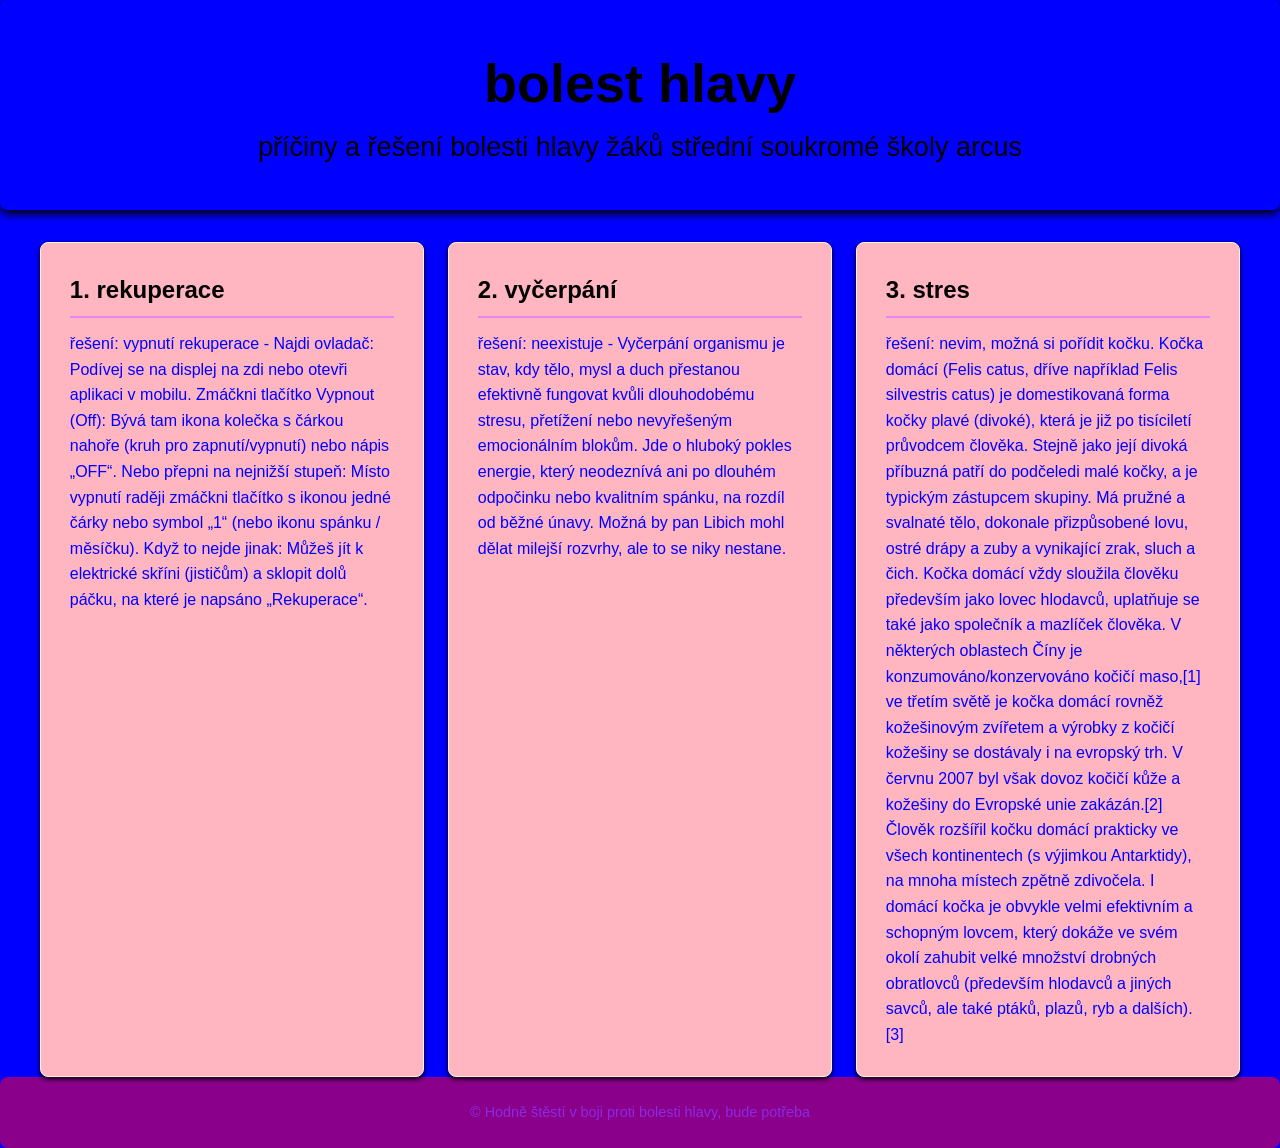
<file: aaa/index.html>
<!DOCTYPE html>
<html lang="cs-CZ">
<head>
    <meta charset="UTF-8">
    <meta name="viewport" content="width=device-width, initial-scale=1.0">
    <meta name="description" content="Popis problematiky bolesti hlavy v konkrétním prostředí">
    <meta name="keywords" content="bolest, řešení, hlavy, kočka, školy">
    <meta name="author" content="Kryšpín Linecký">
    <title>1</title>

    <link rel="stylesheet" href="style.css">
</head>
<body>
    <header class="site-header">
        <h1>bolest hlavy</h1>
        <p>příčiny a řešení bolesti hlavy žáků střední soukromé školy arcus</p>
    </header>

    <main class="grid-container">
        <section class="card">
            <h2>1. rekuperace</h2>
            <p>řešení: vypnutí rekuperace - Najdi ovladač: Podívej se na displej na zdi nebo otevři aplikaci v mobilu.

                Zmáčkni tlačítko Vypnout (Off): Bývá tam ikona kolečka s čárkou nahoře (kruh pro zapnutí/vypnutí) nebo nápis „OFF“.
                
                Nebo přepni na nejnižší stupeň: Místo vypnutí raději zmáčkni tlačítko s ikonou jedné čárky nebo symbol „1“ (nebo ikonu spánku / měsíčku).
                
                Když to nejde jinak: Můžeš jít k elektrické skříni (jističům) a sklopit dolů páčku, na které je napsáno „Rekuperace“.</p>
        </section>

        <section class="card">
            <h2>2. vyčerpání</h2>
            <p>řešení: neexistuje - Vyčerpání organismu je stav, kdy tělo, mysl a duch přestanou efektivně fungovat kvůli dlouhodobému stresu, přetížení nebo nevyřešeným emocionálním blokům.  Jde o hluboký pokles energie, který neodeznívá ani po dlouhém odpočinku nebo kvalitním spánku, na rozdíl od běžné únavy. Možná by pan Libich mohl dělat milejší rozvrhy, ale to se niky nestane.</p>
        </section>

        <section class="card">
            <h2>3. stres</h2>
            <p>řešení: nevim, možná si pořídit kočku. Kočka domácí (Felis catus, dříve například Felis silvestris catus) je domestikovaná forma kočky plavé (divoké), která je již po tisíciletí průvodcem člověka. Stejně jako její divoká příbuzná patří do podčeledi malé kočky, a je typickým zástupcem skupiny. Má pružné a svalnaté tělo, dokonale přizpůsobené lovu, ostré drápy a zuby a vynikající zrak, sluch a čich. Kočka domácí vždy sloužila člověku především jako lovec hlodavců, uplatňuje se také jako společník a mazlíček člověka.

                V některých oblastech Číny je konzumováno/konzervováno kočičí maso,[1] ve třetím světě je kočka domácí rovněž kožešinovým zvířetem a výrobky z kočičí kožešiny se dostávaly i na evropský trh. V červnu 2007 byl však dovoz kočičí kůže a kožešiny do Evropské unie zakázán.[2]
                
                Člověk rozšířil kočku domácí prakticky ve všech kontinentech (s výjimkou Antarktidy), na mnoha místech zpětně zdivočela.
                
                I domácí kočka je obvykle velmi efektivním a schopným lovcem, který dokáže ve svém okolí zahubit velké množství drobných obratlovců (především hlodavců a jiných savců, ale také ptáků, plazů, ryb a dalších).[3]
            </p>
        </section>
    </main>

    <footer class="site-footer">
        <p>&copy; Hodně štěstí v boji proti bolesti hlavy, bude potřeba</p>
    </footer>
    
</body>
</html>
</file>
<file: aaa/style.css>
* {
    box-sizing: border-box;
    margin: 0;
    padding: 0;
}

body {
    font-family: 'Segoe UI', Tahoma, Geneva, Verdana, sans-serif;
    line-height: 1.6;
    color: black;
    background-color: blue;
    font-size: 3vh;
}

.site-header {
    text-align: center;
    padding: 2.5rem 1rem;
    border-radius: 0.5rem;
    margin-bottom: 2rem;
    box-shadow: 0 0.25rem 0.6rem black;
}

.grid-container {
    display: grid;
    grid-template-columns: repeat(auto-fit, minmax(16rem, 1fr));
    gap: 1.5rem;
    max-width: 75rem;
    margin: 0 auto;
    width: 100%;
}

.card {
    background-color: lightpink;
    padding: 1.8rem;
    border-radius: 0.5rem;
    border: 0.0625rem solid beige;
    box-shadow: 0 0.125rem 0.3rem black;
    transition: transform 0.3s ease, box-shadow 0.3s ease, background-color 0.3s ease;
    word-break: break-word; 
}

.card h2 {
    font-size: 1.5rem;
    color: black;
    margin-bottom: 0.8rem;
    border-bottom: 0.125rem solid violet;
    padding-bottom: 0.4rem;
}

.card p {
    font-size: 1rem;
    color: blue;
}

.card:hover {
    transform: translateY(-0.5rem);
    box-shadow: 0 0.8rem 1.2rem black;
    background-color: yellow;
    border-color: lightskyblue;
}

.card:hover h2 {
    color: cyan;
}

.site-footer {
    text-align: center;
    padding: 1.5rem;
    margin-top: auto;
    background-color: darkmagenta;
    border-radius: 0.5rem;
    font-size: 0.9rem;
    color: blueviolet;
}
</file>
